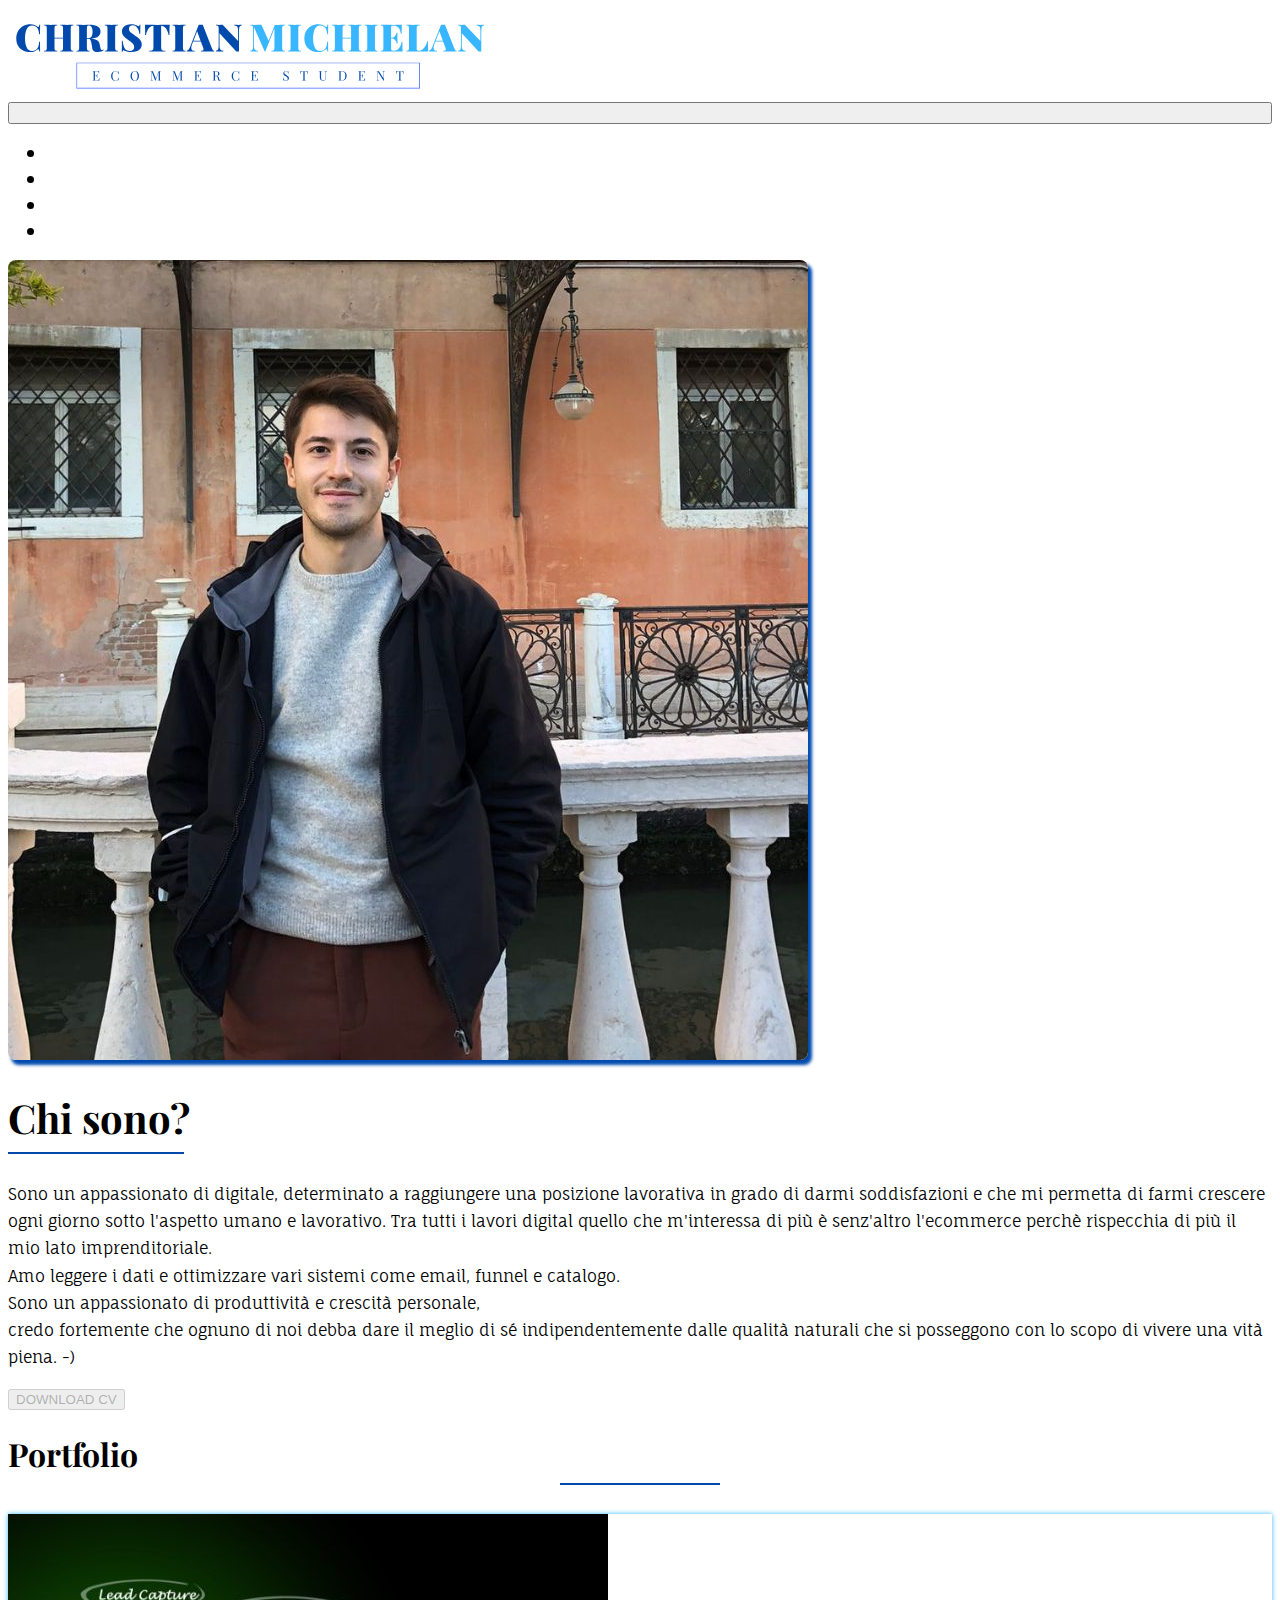
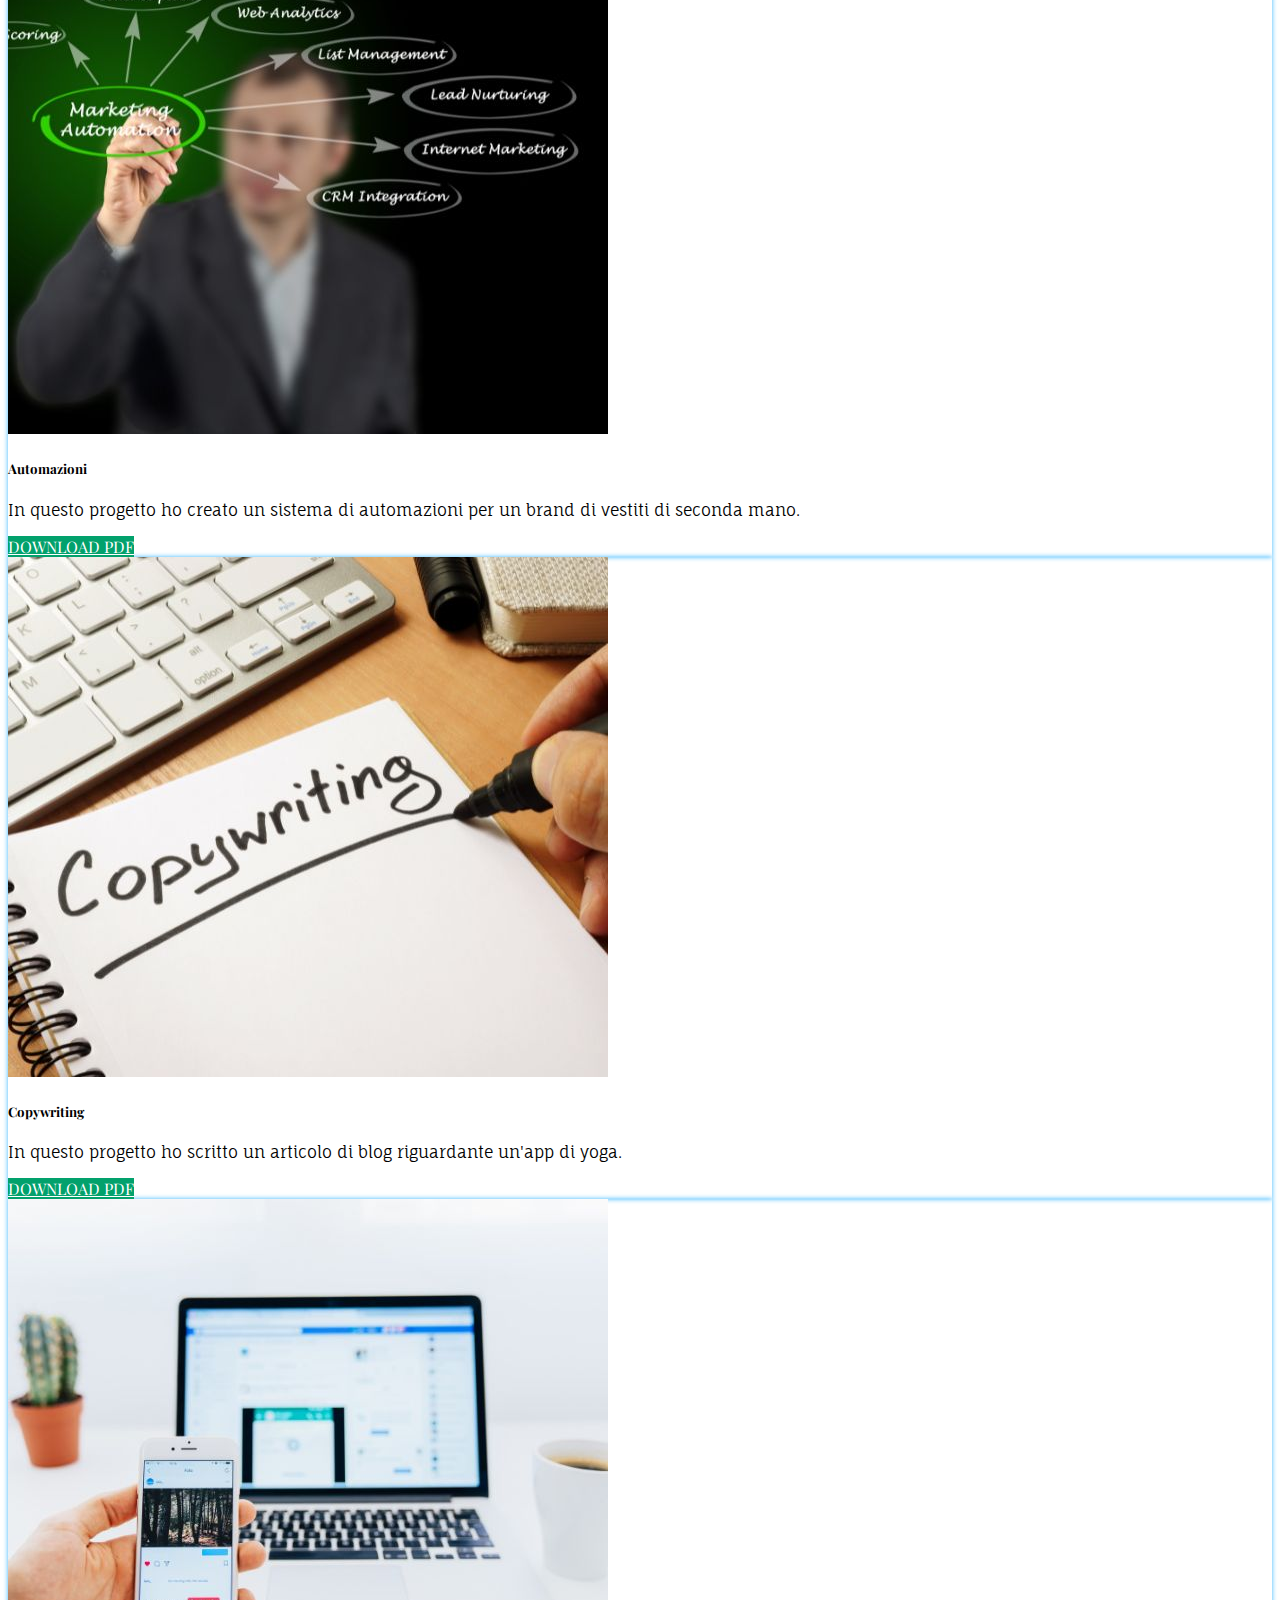
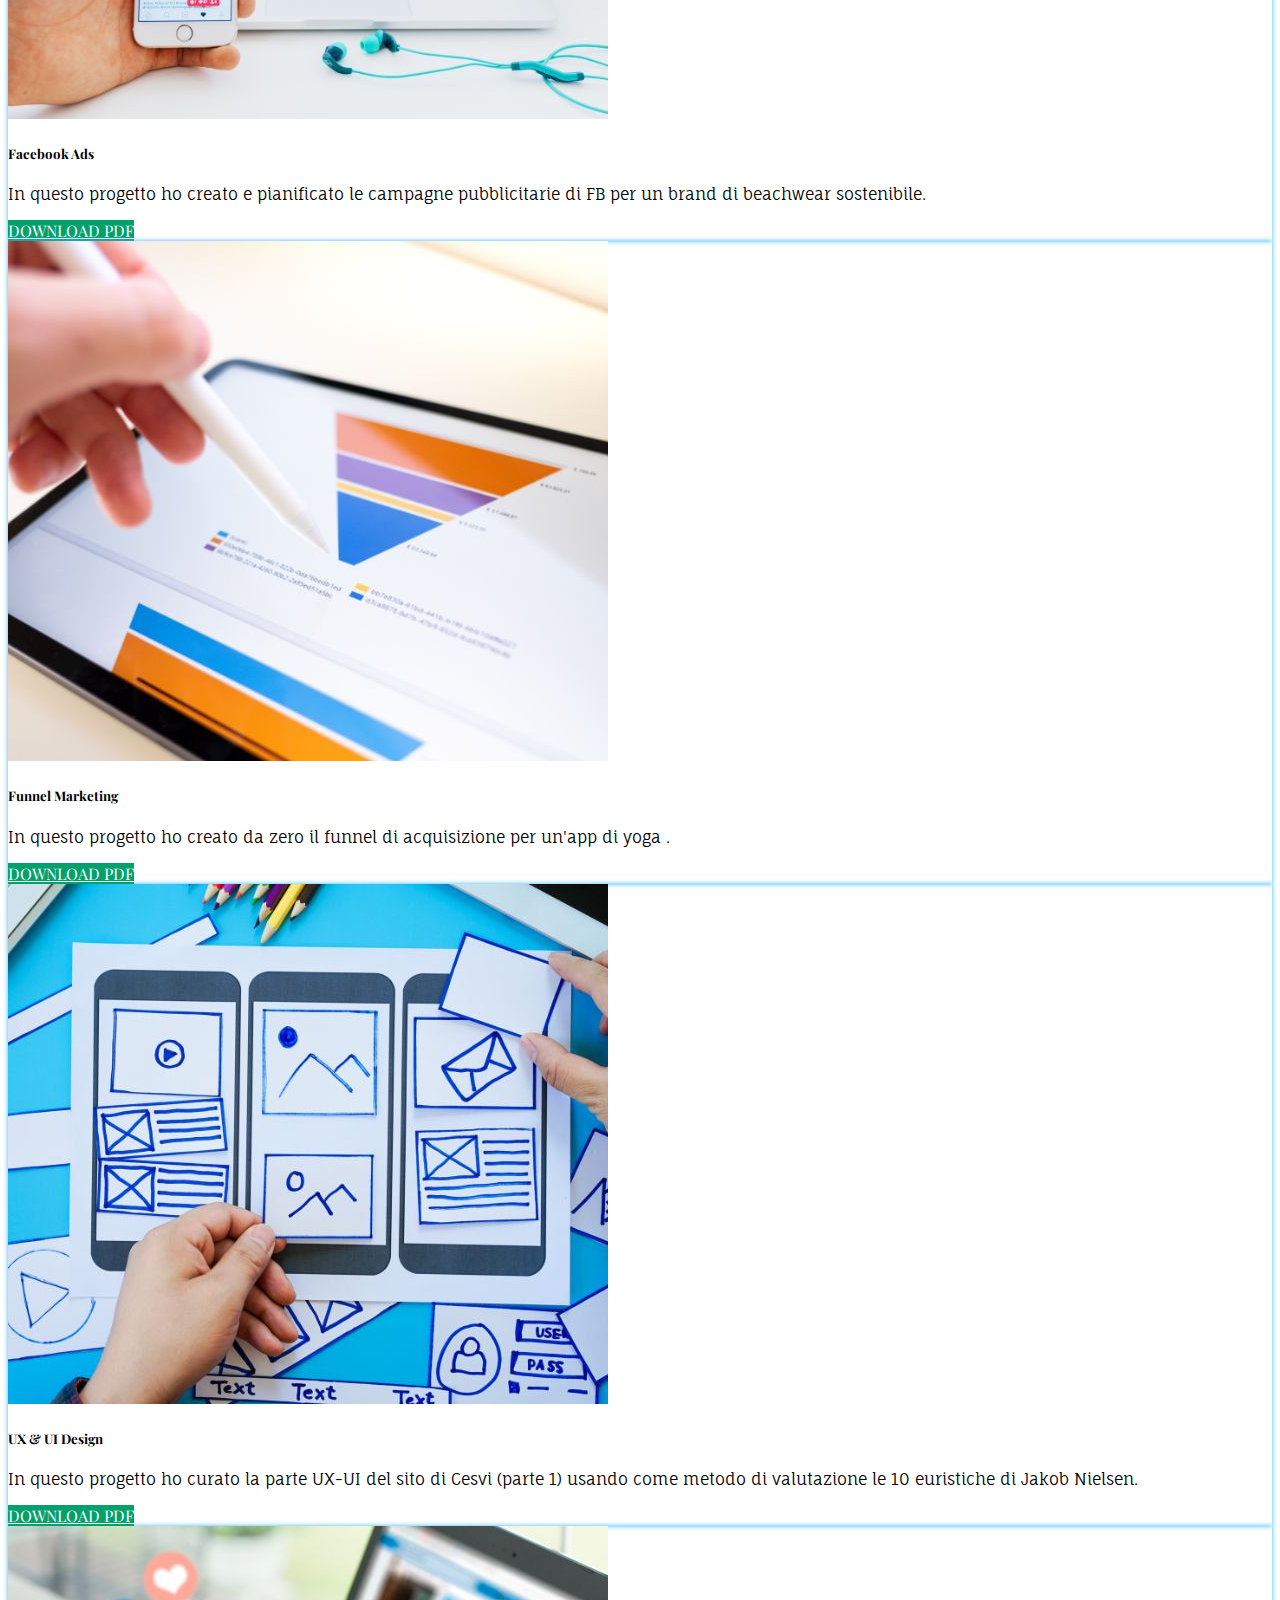
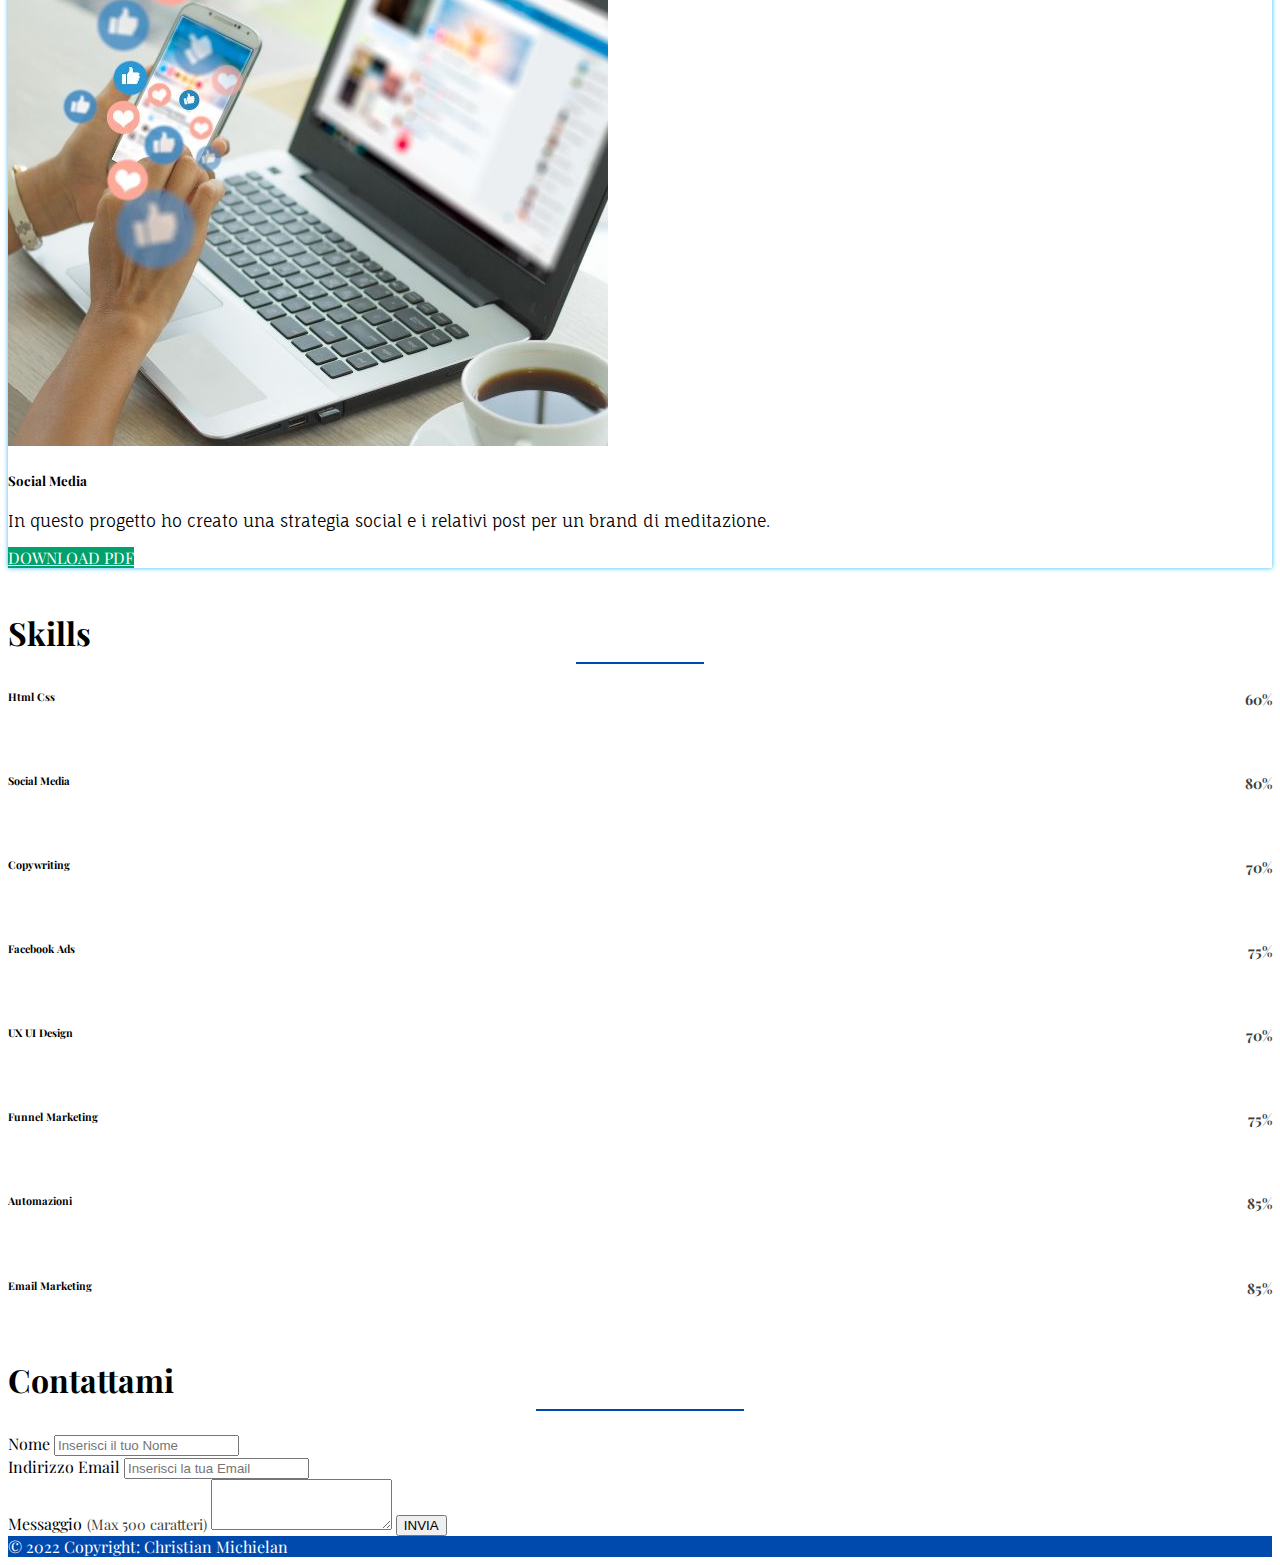
<file: index.html>
<!DOCTYPE html>
<html lang="en">
<head>
    <meta charset="UTF-8">
    <meta http-equiv="X-UA-Compatible" content="IE=edge">
    <meta name="viewport" content="width=device-width, initial-scale=1.0">

    <!-- link Css -->

    <link rel="stylesheet" href="./assets/CSS/style.css">
    
    <!-- link Font Awesome -->

    <link rel="stylesheet" href="https://cdnjs.cloudflare.com/ajax/libs/font-awesome/6.1.2/css/all.min.css" integrity="sha512-1sCRPdkRXhBV2PBLUdRb4tMg1w2YPf37qatUFeS7zlBy7jJI8Lf4VHwWfZZfpXtYSLy85pkm9GaYVYMfw5BC1A==" crossorigin="anonymous" referrerpolicy="no-referrer" />

    <!-- link Bootstrap 5 -->

    <link href="https://cdn.jsdelivr.net/npm/bootstrap@5.0.2/dist/css/bootstrap.min.css" rel="stylesheet"
     integrity="sha384-EVSTQN3/azprG1Anm3QDgpJLIm9Nao0Yz1ztcQTwFspd3yD65VohhpuuCOmLASjC" crossorigin="anonymous">

    <!-- link Google fonts -->


    <link rel="preconnect" href="https://fonts.googleapis.com">
    <link rel="preconnect" href="https://fonts.gstatic.com" crossorigin>
    <link href="https://fonts.googleapis.com/css2?family=Fauna+One&family=Playfair+Display:wght@400;500;700;900&display=swap" rel="stylesheet">

    <title>Christian Michielan</title>
    <link rel="icon" href="./assets/images/favicon.png" sizes="16x16"  type="image/png">
</head>
<body>




<!--Navigation
------------------------>


    <nav class="navbar navbar-expand-lg navbar-light bg-light">
        <div class="container">
          <a class="nbar-brandav" href="index.html"><img class="logo" src="./assets/images/Ecommerce stdent.svg" alt="logo of portfolio"></a>
          <button class="navbar-toggler" type="button" data-bs-toggle="collapse" data-bs-target="#navbarNavDropdown" aria-controls="navbarNavDropdown" aria-expanded="false" aria-label="Toggle navigation">
            <span class="navbar-toggler-icon"></span>
          </button>
          <div class="collapse navbar-collapse" id="navbarNavDropdown">
            <ul class="navbar-nav ms-auto mt-2">
              <li class="nav-item">
                <a class="nav-link"  href="#chi-sono">Chi sono</a>
              </li>
              <li class="nav-item">
                <a class="nav-link" href="#portfolio">Portfolio</a>
              </li>
              <li class="nav-item">
                <a class="nav-link" href="#skills">Skills</a>
              </li>
              <li class="nav-item">
                <a class="nav-link" href="#contact">Contattami</a>
              </li>

              

          </div>
        </div>
      </nav>


<!--About me
------------------------>

      <div id="chi-sono"  class="container my-5">
      <div class="row">
        <div class="col-lg-6 col-md-6 col-12"><img  src="./assets/images/foto.jpg" class="img-fluid"></div>
        <div class="col-lg-6 col-md-6 col-12">
          <h1 class="about-me-title mt-4 mb-4">Chi sono?</h1>
        
         <p class="about-me-text">Sono un appassionato di digitale, determinato a raggiungere una posizione lavorativa 
          in grado di darmi soddisfazioni e che mi permetta di farmi crescere ogni giorno sotto l'aspetto umano e lavorativo.
          Tra tutti i lavori digital quello che m'interessa di più è senz'altro l'ecommerce perchè rispecchia di più il mio lato imprenditoriale.<br>
          Amo leggere i dati e ottimizzare vari sistemi come email, funnel e catalogo.<br>
          Sono un appassionato di produttività e crescità personale, <br>credo fortemente che ognuno di noi debba dare il meglio di sé indipendentemente dalle qualità
          naturali che si posseggono con lo scopo di vivere una vità piena. 

          
          
          
-)</p>

          <button type="button" class="btn btn-lg btn-outline-primary" disabled > Download CV</button>
        </div>

      </div>
      </div>



<!--POrtfolio
------------------------>

    <div class="container">
      <h1 id="portfolio" class="section-port-title mt-5 mb-4 text-center">Portfolio</h1>
    
    
    
    

   
      <div class="row">
        <div class=" col-lg-4 col-md-4 col-12">
      <div class="  card my-3">
        <img src="./assets/images/Automazioni.jpg" class="card-img-top" alt="...">
        <div class="card-body">
          <h5 class="card-title">Automazioni</h5>
          <p class="card-text">In questo progetto ho creato un sistema di automazioni per un brand di vestiti di seconda mano.</p> 
          <a href="./assets/file pdf/Progetto Automazioni di Michielan Christian.pdf" target="_blank" class="btn btn-secondary">Download pdf</a>
        </div>
      </div>
      </div>
      <div class="col-lg-4 col-md-4 col-12">
        <div class=" card my-3">
          <img src="./assets/images/Copywriting.jpg" class="card-img-top" alt="...">
          <div class=" card-body">
            <h5 class="card-title">Copywriting</h5>
            <p class="card-text">In questo progetto ho scritto un articolo di blog riguardante un'app di yoga.</p>
            <a href="./assets/file pdf/Progetto Copywriting di Michielan Christian_compressed.pdf" target="_blank" class="btn btn-secondary">Download pdf</a>
          </div>
        </div>
        </div>
    
     
        <div class="col-lg-4 col-md-4 col-12">
      <div class="card my-3">
        <img src="./assets/images/FB Ads.jpg" class="card-img-top" alt="...">
        <div class="card-body">
          <h5 class="card-title">Facebook Ads</h5>
          <p class="card-text">In questo progetto ho creato e pianificato le campagne pubblicitarie di FB per un brand di beachwear sostenibile.</p>
          <a href="./assets/file pdf/Progetto Facebook ads di Michielan Christian.pdf" target="_blank" class="btn btn-secondary">Download pdf</a>
        </div>
      </div>
      </div>
      </div>


      <div class="row">
        <div class="col-lg-4 col-md-4 col-12">
      <div class=" card my-3">
        <img src="./assets/images/Funnel.jpg" class="card-img-top" alt="...">
        <div class="card-body">
          <h5 class="card-title">Funnel Marketing</h5>
          <p class="card-text">In questo progetto ho creato da zero il funnel di acquisizione per un'app di yoga .</p>
          <a href="./assets/file pdf/Christian Michielan-Funnel Marketing_compressed.pdf" target="_blank" class="btn btn-secondary">Download pdf</a>
        </div>
      </div>
      </div>
      <div class="col-lg-4 col-md-4 col-12">
        <div class="card my-3">
          <img src="./assets/images/Ux design.jpg" class="card-img-top" alt="...">
          <div class="card-body">
            <h5 class="card-title">UX & UI Design</h5>
            <p class="card-text">In questo progetto ho curato la parte UX-UI del sito di Cesvi (parte 1) usando come metodo di valutazione le 10 euristiche di Jakob Nielsen.</p>
            <a href="./assets/file pdf/Progetto Discovery 1 di Michielan Christian_compressed.pdf" target="_blank"  class="btn btn-secondary">Download pdf</a>
          </div>
        </div>
        </div>
    
     
        <div class="col-lg-4 col-md-4 col-12">
      <div class=" card my-3">
        <img src="./assets/images/Social media.jpg" class="card-img-top" alt="...">
        <div class="card-body">
          <h5 class="card-title">Social Media</h5>
          <p class="card-text">In questo progetto ho creato una strategia social e i relativi post per un brand di meditazione.</p>
          <a href="./assets/file pdf/Progetto Social Media di Michielan Christian.pdf" target="_blank" class="btn btn-secondary">Download pdf</a>
        </div>
      </div>
      </div>
      </div>

      
      <a href="https://chrismiki.github.io/Portfolio-Michielan-Christian/progetti.html" class="btn btn-outline-primary  col-md-4 mx-auto mt-2 d-flex  justify-content-center" tabindex="-1" role="button" aria-disabled="true">Mostra tutti</a>

    </div>



<!--Skills
------------------------>


<div class=" skills-box container-sm col-sm-10 col-md-9 my-5 justify-content-start">

  <h1 id="skills" class="section-skills-title mt-5 mb-4 text-center">Skills</h1>

  <h6>Html Css<span class="progress-number">60%</span></h6>
    <div class="progress mb-4"  style="height: 1.2rem;">
       <div class="progress-bar progress-bar-striped progress-bar-animated fade-right" role="progressbar" aria-valuenow="75" aria-valuemin="0" aria-valuemax="100" style="width: 60%"></div>
    </div>
    <h6>Social Media<span class="progress-number">80%</span></h6>
    <div class="progress mb-4"  style="height: 1.2rem;">
      <div class="progress-bar progress-bar-striped progress-bar-animated" role="progressbar" aria-valuenow="75" aria-valuemin="0" aria-valuemax="100" style="width: 80%"></div>
    </div>
    <h6>Copywriting<span class="progress-number">70%</span></h6>
    <div class="progress mb-4"  style="height: 1.2rem;">  
          <div class="progress-bar progress-bar-striped progress-bar-animated" role="progressbar" aria-valuenow="75" aria-valuemin="0" aria-valuemax="100" style="width: 70%"></div>
    </div>
    <h6>Facebook Ads<span class="progress-number">75%</span></h6>
    <div class="progress mb-4"  style="height: 1.2rem;">   
         <div class="progress-bar progress-bar-striped progress-bar-animated" role="progressbar" aria-valuenow="75" aria-valuemin="0" aria-valuemax="100" style="width: 75%"></div>
    </div>
    <h6>UX UI Design<span class="progress-number">70%</span></h6>
    <div class="progress mb-4"  style="height: 1.2rem;">    
        <div class="progress-bar progress-bar-striped progress-bar-animated" role="progressbar" aria-valuenow="75" aria-valuemin="0" aria-valuemax="100" style="width: 70%"></div>
    </div>
    <h6>Funnel Marketing<span class="progress-number">75%</span></h6>
    <div class="progress mb-4"  style="height: 1.2rem;">    
        <div class="progress-bar progress-bar-striped progress-bar-animated" role="progressbar" aria-valuenow="75" aria-valuemin="0" aria-valuemax="100" style="width: 75%"></div>
    </div>
    <h6>Automazioni<span class="progress-number">85%</span></h6>
    <div class="progress mb-4"  style="height: 1.2rem;">  
          <div class="progress-bar progress-bar-striped progress-bar-animated" role="progressbar" aria-valuenow="75" aria-valuemin="0" aria-valuemax="100" style="width: 85%"></div>
    </div>
    <h6>Email Marketing<span class="progress-number">85%</span></h6>
    <div class="progress mb-4"  style="height: 1.2rem;">  
          <div class="progress-bar progress-bar-striped progress-bar-animated" role="progressbar" aria-valuenow="75" aria-valuemin="0" aria-valuemax="100" style="width: 85%"></div>
    </div>
</div>


<!--Contact me
------------------------>



<div id="contact">
<h1 class="section-contact-title mt-5 mb-4 text-center">Contattami</h1>

<form action="POST" data-netlify="true" name="contacts" onsubmit="submit">

<div class="container-lg col-sm-10 col-md-7 ">

  
  <div class="mb-3 my-5">
    <label for="exampleFormControlInput1" class="form-label">Nome</label>
    <input type="text" class="form-control" name="name" id="exampleFormControlInput1" placeholder="Inserisci il tuo Nome"  required >
  </div>
<div class="mb-3">
  <label for="exampleFormControlInput1" class="form-label">Indirizzo Email</label>
  <input type="email" class="form-control" name="email" id="exampleFormControlInput1" placeholder="Inserisci la tua Email"  required >
</div>
<div class="mb-3">
  <label for="exampleFormControlTextarea1" class="form-label">Messaggio</label><span>(Max 500 caratteri)</span>
  <textarea class="form-control" name="message" id="exampleFormControlTextarea1"  rows="3" maxlength="500"></textarea>
  <button class="btn btn-primary mt-3" type="submit">Invia</button>
</div>
</div>
</form>
</div>


  
  





<!--Footer
------------------------>



<footer class="text-center  mt-6 ">
  <section class="d-flex  justify-content-center p-2 bg-social mt-5">

    <div>
      <a href="https://www.facebook.com/christian.michielan/" target="_blank" class="me-4"><i class="fa-brands fa-facebook"></i></a>

      <a href="https://www.instagram.com/michielan_christian/" target="_blank" class="me-4"><i class="fa-brands fa-instagram"></i></a>
      <a href="https://www.linkedin.com/in/christian-michielan-31078522b/" target="_blank" class="me-4"><i class="fa-brands fa-linkedin"></i></a>
      <a href="https://github.com/Chrismiki" target="_blank class="me-4"><i class="fa-brands fa-github"></i></a>

    </div>
  </section>





  <!-- Footer-Copyright
  ------------------------> 



  <div class=" text-center-foot p-4" >
    © 2022 Copyright:
    <a class="text-reset bold">Christian Michielan</a>
  </div>
</footer>



<script src="https://cdn.jsdelivr.net/npm/bootstrap@5.0.2/dist/js/bootstrap.bundle.min.js" 
integrity="sha384-MrcW6ZMFYlzcLA8Nl+NtUVF0sA7MsXsP1UyJoMp4YLEuNSfAP+JcXn/tWtIaxVXM" crossorigin="anonymous"></script>
      
</body>
</html>
</file>
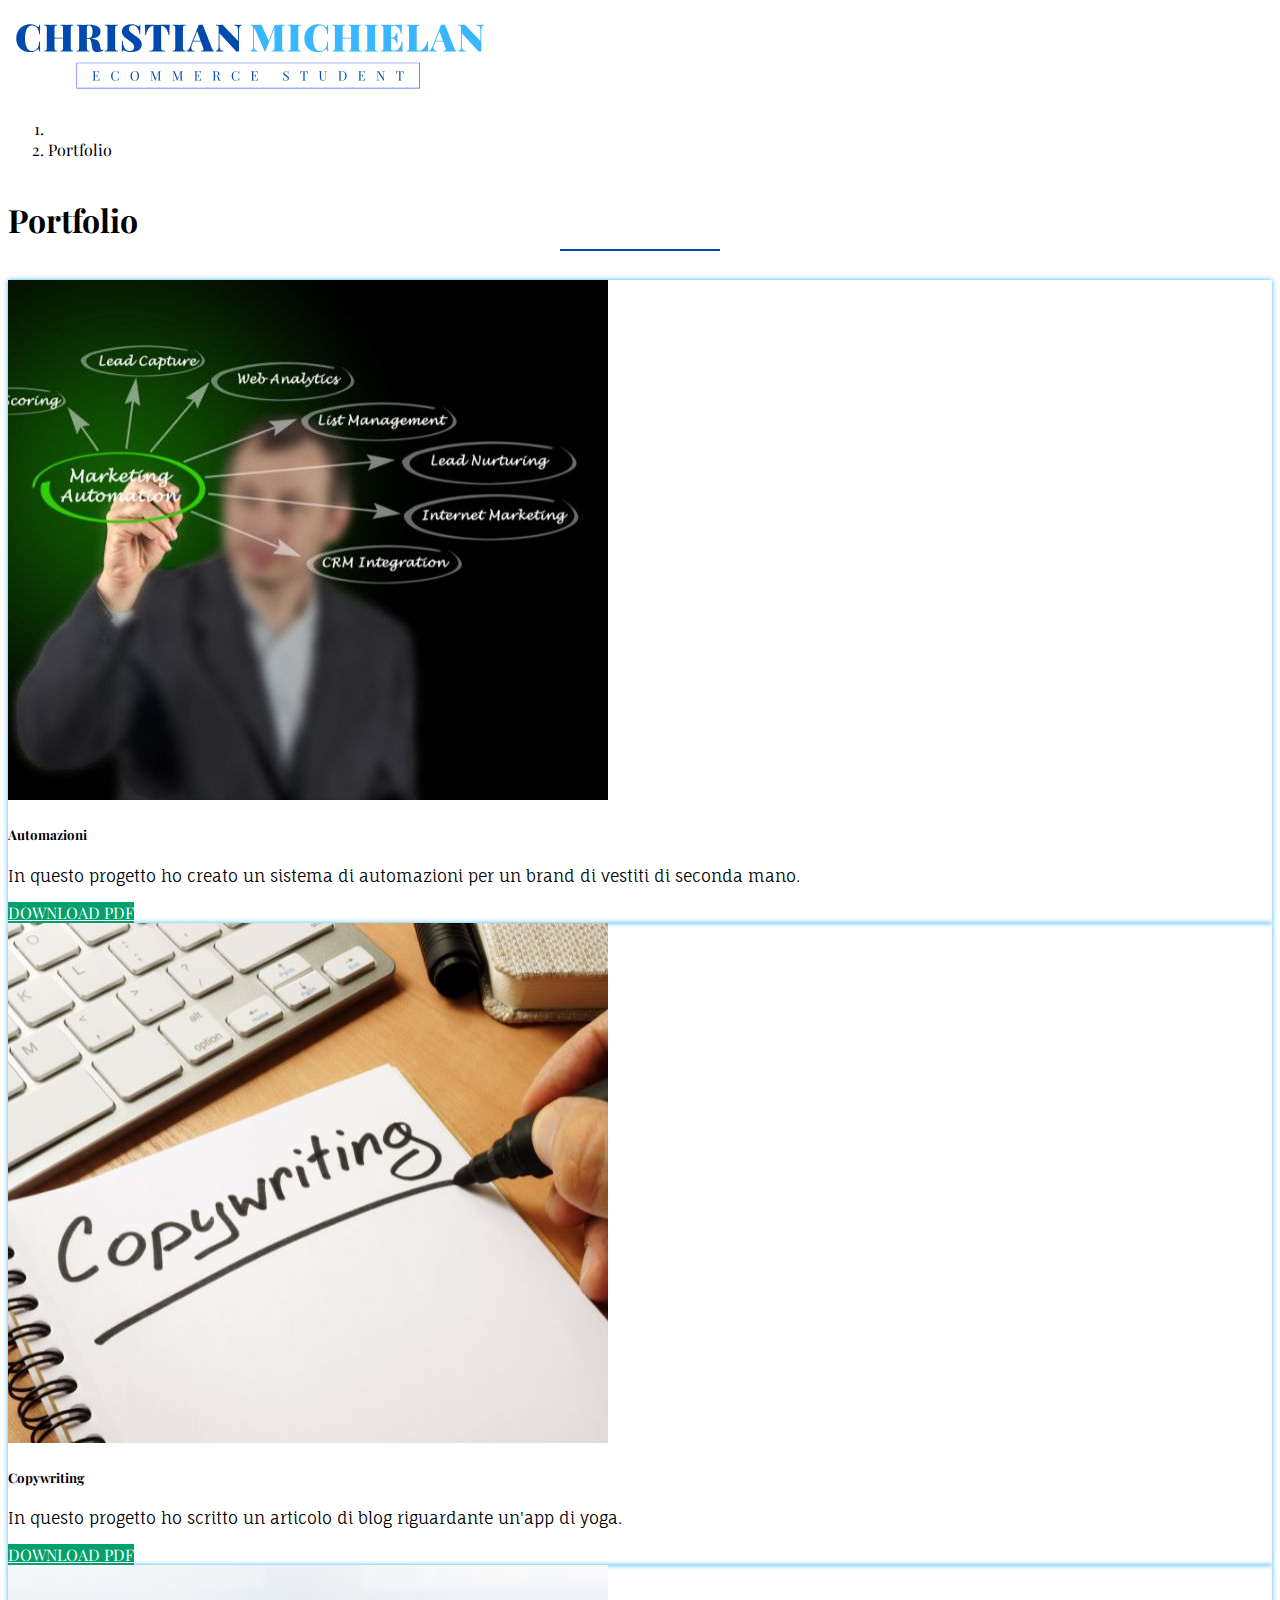
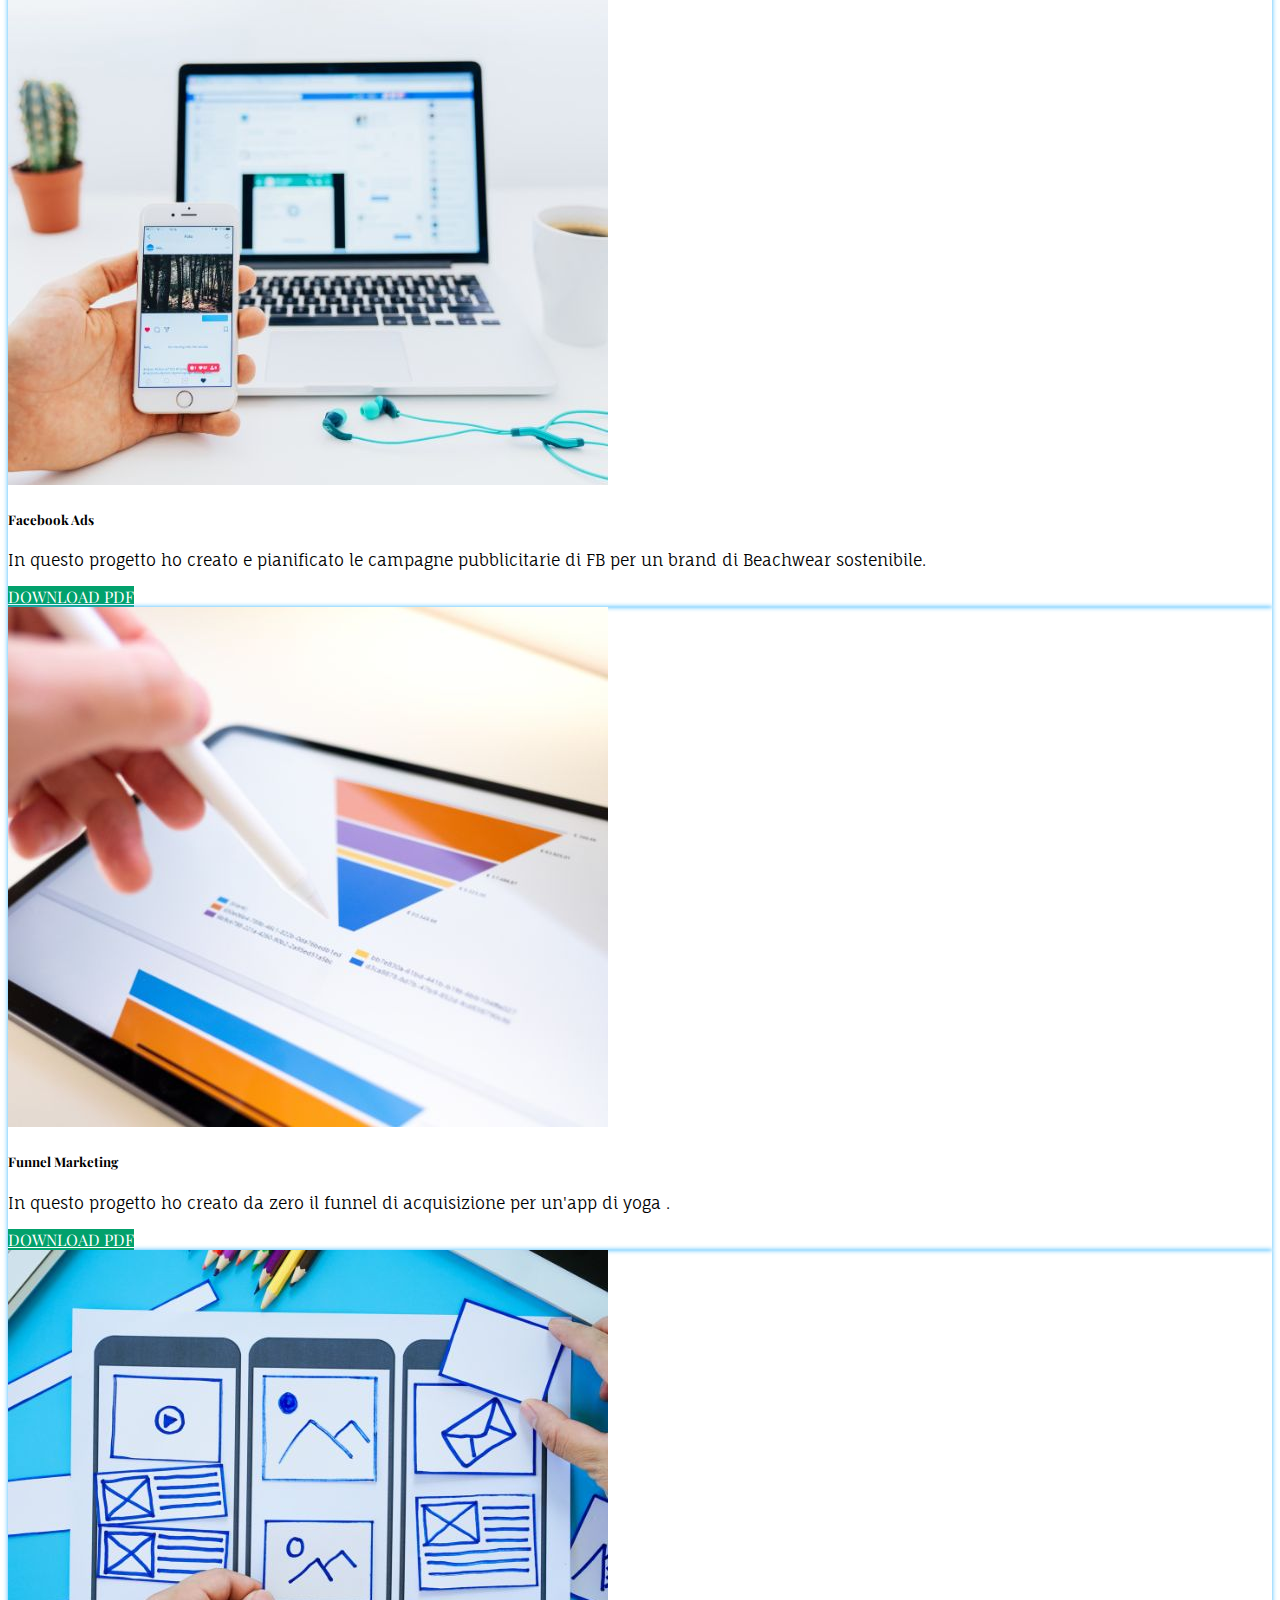
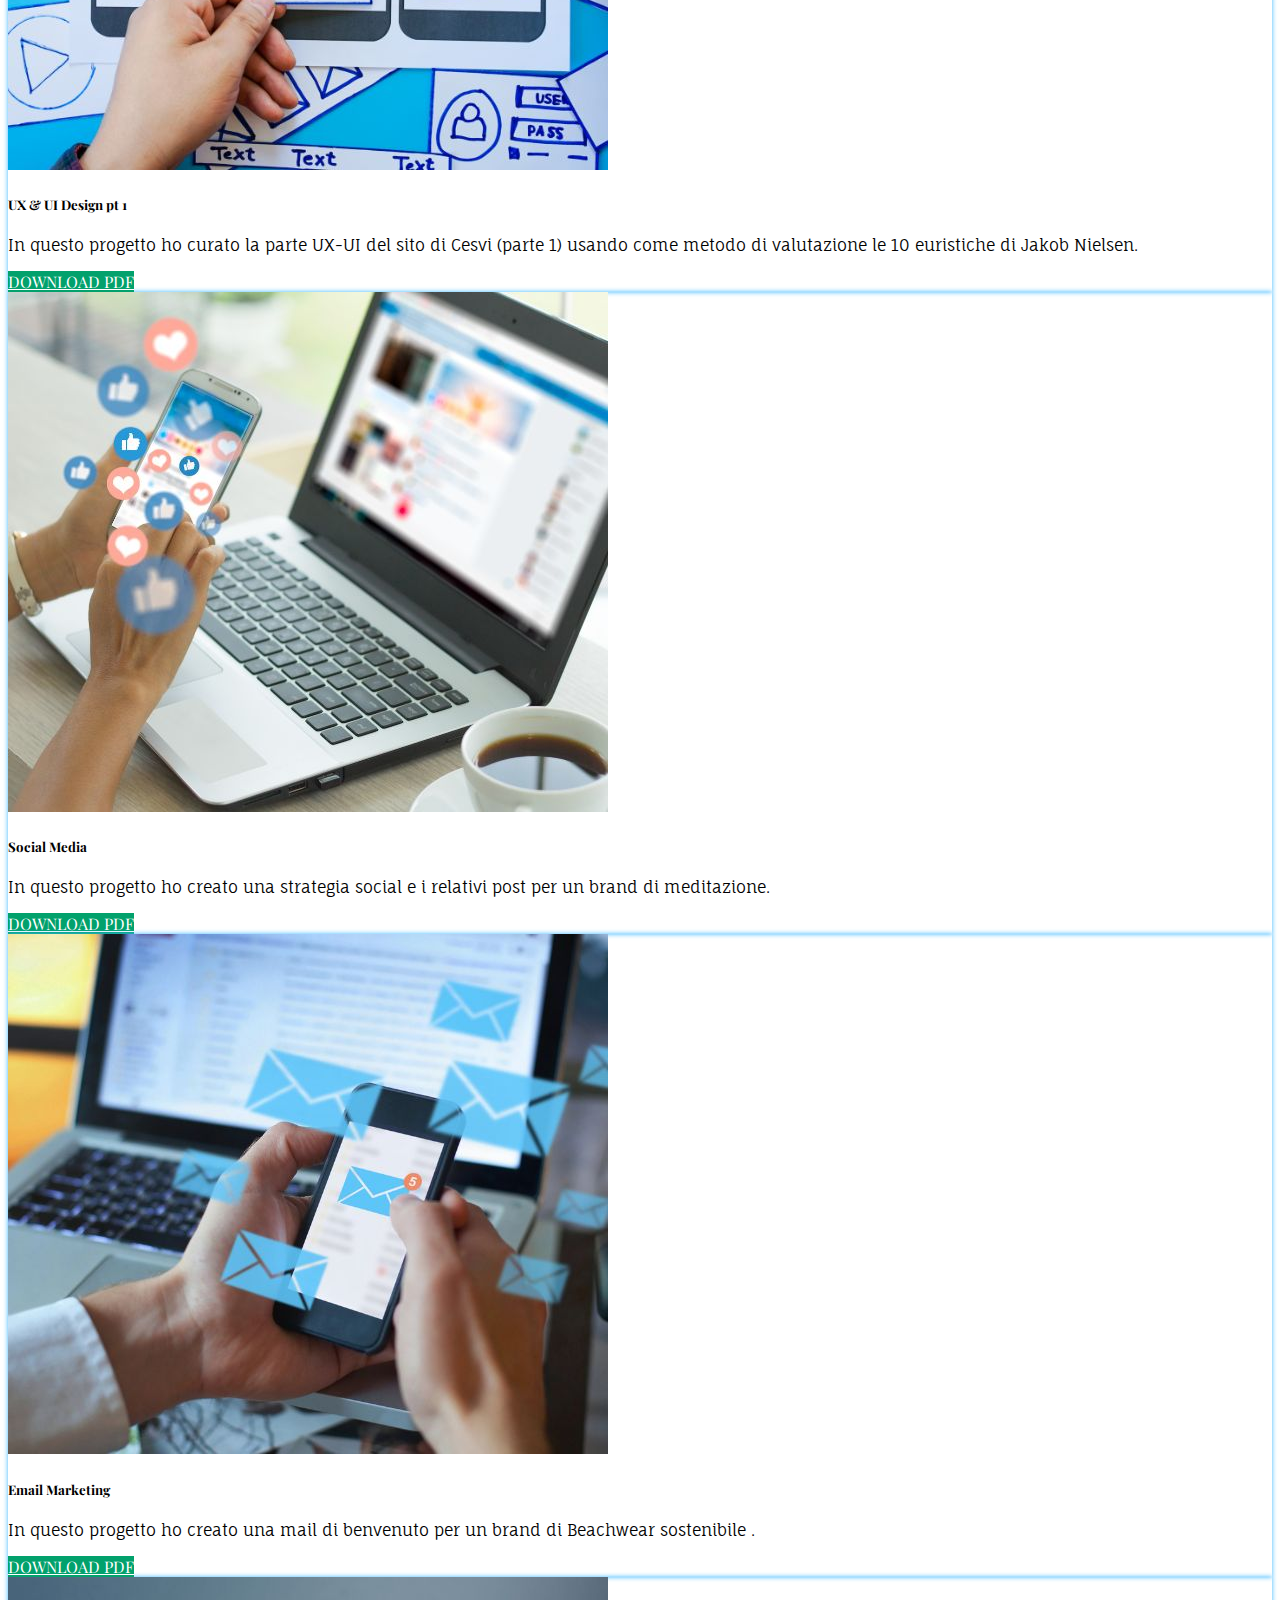
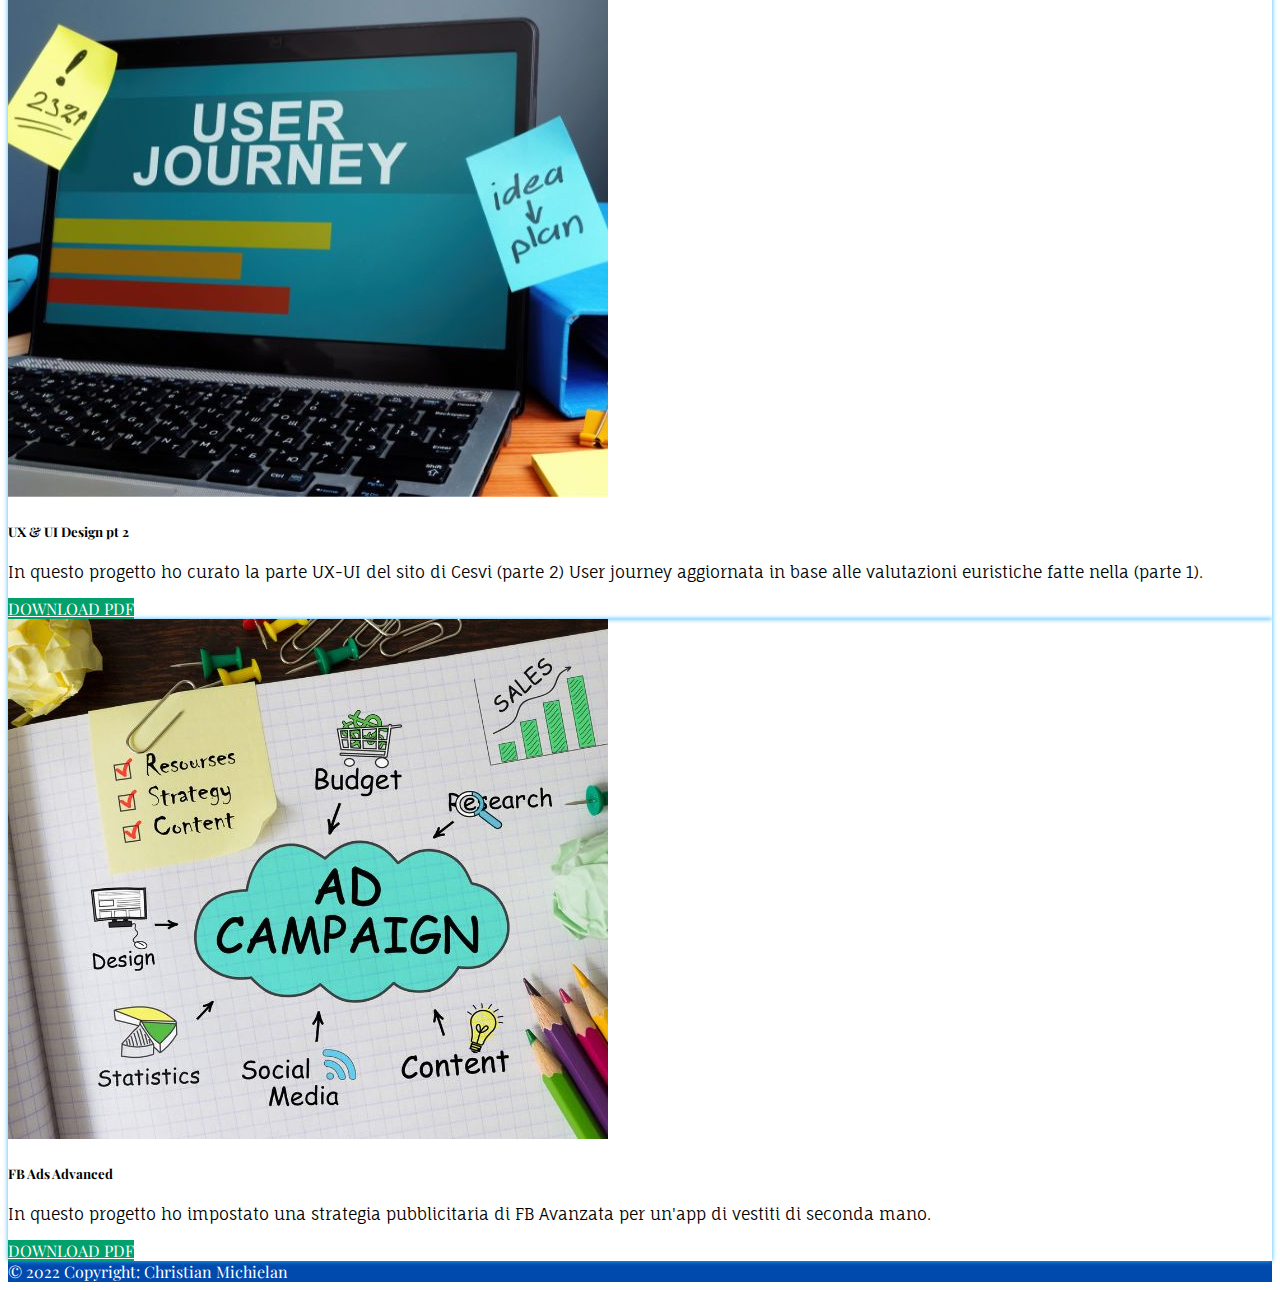
<file: progetti.html>
<!DOCTYPE html>
<html lang="en">
<head>
    <meta charset="UTF-8">
    <meta http-equiv="X-UA-Compatible" content="IE=edge">
    <meta name="viewport" content="width=device-width, initial-scale=1.0">

    <!-- link Css -->

    <link rel="stylesheet" href="./assets/CSS/style.css">
    
    <!-- link Font Awesome -->

    <link rel="stylesheet" href="https://cdnjs.cloudflare.com/ajax/libs/font-awesome/6.1.2/css/all.min.css" integrity="sha512-1sCRPdkRXhBV2PBLUdRb4tMg1w2YPf37qatUFeS7zlBy7jJI8Lf4VHwWfZZfpXtYSLy85pkm9GaYVYMfw5BC1A==" crossorigin="anonymous" referrerpolicy="no-referrer" />

    <!-- link Bootstrap 5 -->

    <link href="https://cdn.jsdelivr.net/npm/bootstrap@5.0.2/dist/css/bootstrap.min.css" rel="stylesheet"
     integrity="sha384-EVSTQN3/azprG1Anm3QDgpJLIm9Nao0Yz1ztcQTwFspd3yD65VohhpuuCOmLASjC" crossorigin="anonymous">

    <!-- link Google fonts -->


    <link rel="preconnect" href="https://fonts.googleapis.com">
    <link rel="preconnect" href="https://fonts.gstatic.com" crossorigin>
    <link href="https://fonts.googleapis.com/css2?family=Fauna+One&family=Playfair+Display:wght@400;500;700;900&display=swap" rel="stylesheet">

    <title>Christian Michielan</title>
    <link rel="icon" href="./assets/images/favicon.png" sizes="16x16"  type="image/png">
</head>
<body>




<!--Navigation
------------------------>


    <nav class="navbar navbar-expand-lg navbar-light bg-light">
        <div class="container justify-content-center">
          <a class="nbar-brandav" href="index.html"><img class="logo" src="./assets/images/Ecommerce stdent.svg" alt="logo of portfolio"></a>
          </button>
        </div>
      </nav>
      <nav class="navbar container justify-content-center " style="--bs-breadcrumb-divider: '>';" aria-label="breadcrumb">
        <ol class="breadcrumb">
          <li class="breadcrumb-item"><a href="https://chrismiki.github.io/Portfolio-Michielan-Christian/">Home</a></li>
          <li class="breadcrumb-item active" aria-current="page">Portfolio</li>
        </ol>
      </nav>


<!--About me
------------------------>



<!--POrtfolio
------------------------>

    <div class="container">
      <h1 id="portfolio" class="section-port-title mt-5 mb-4 text-center">Portfolio</h1>
    
    
    
    

   
      <div class="row">
        <div class=" col-lg-4 col-md-4 col-12">
      <div class="  card my-3">
        <img src="./assets/images/Automazioni.jpg" class="card-img-top" alt="...">
        <div class="card-body">
          <h5 class="card-title">Automazioni</h5>
          <p class="card-text">In questo progetto ho creato un sistema di automazioni per un brand di vestiti di seconda mano.</p> 
          <a href="./assets/file pdf/Progetto Automazioni di Michielan Christian.pdf" target="_blank" class="btn btn-secondary">Download pdf</a>
        </div>
      </div>
      </div>
      <div class="col-lg-4 col-md-4 col-12">
        <div class=" card my-3">
          <img src="./assets/images/Copywriting.jpg" class="card-img-top" alt="...">
          <div class=" card-body">
            <h5 class="card-title">Copywriting</h5>
            <p class="card-text">In questo progetto ho scritto un articolo di blog riguardante un'app di yoga.</p>
            <a href="./assets/file pdf/Progetto Copywriting di Michielan Christian_compressed.pdf" target="_blank" class="btn btn-secondary">Download pdf</a>
          </div>
        </div>
        </div>
    
     
        <div class="col-lg-4 col-md-4 col-12">
      <div class="card my-3">
        <img src="./assets/images/FB Ads.jpg" class="card-img-top" alt="...">
        <div class="card-body">
          <h5 class="card-title">Facebook Ads</h5>
          <p class="card-text">In questo progetto ho creato e pianificato le campagne pubblicitarie di FB per un brand di Beachwear sostenibile.</p>
          <a href="./assets/file pdf/Progetto Facebook ads di Michielan Christian.pdf" target="_blank" class="btn btn-secondary">Download pdf</a>
        </div>
      </div>
      </div>
      </div>


      <div class="row">
        <div class="col-lg-4 col-md-4 col-12">
      <div class=" card my-3">
        <img src="./assets/images/Funnel.jpg" class="card-img-top" alt="...">
        <div class="card-body">
          <h5 class="card-title">Funnel Marketing</h5>
          <p class="card-text">In questo progetto ho creato da zero il funnel di acquisizione per un'app di yoga .</p>
          <a href="./assets/file pdf/Christian Michielan-Funnel Marketing_compressed.pdf" target="_blank" class="btn btn-secondary">Download pdf</a>
        </div>
      </div>
      </div>
      <div class="col-lg-4 col-md-4 col-12">
        <div class="card my-3">
          <img src="./assets/images/Ux design.jpg" class="card-img-top" alt="...">
          <div class="card-body">
            <h5 class="card-title">UX & UI Design pt 1</h5>
            <p class="card-text">In questo progetto ho curato la parte UX-UI del sito di Cesvi (parte 1) usando come metodo di valutazione le 10 euristiche di Jakob Nielsen.</p>
            <a href="./assets/file pdf/Progetto Discovery 1 di Michielan Christian_compressed.pdf" target="_blank"  class="btn btn-secondary">Download pdf</a>
          </div>
        </div>
        </div>
    
     
        <div class="col-lg-4 col-md-4 col-12">
      <div class=" card my-3">
        <img src="./assets/images/Social media.jpg" class="card-img-top" alt="...">
        <div class="card-body">
          <h5 class="card-title">Social Media</h5>
          <p class="card-text">In questo progetto ho creato una strategia social e i relativi post per un brand di meditazione.</p>
          <a href="./assets/file pdf/Progetto Social Media di Michielan Christian.pdf" target="_blank" class="btn btn-secondary">Download pdf</a>
        </div>
      </div>
      </div>





      </div>

      <div class="row">
        <div class="col-lg-4 col-md-4 col-12">
      <div class=" card my-3">
        <img src="./assets/images/Email Marketing.jpg" class="card-img-top" alt="...">
        <div class="card-body">
          <h5 class="card-title">Email Marketing</h5>
          <p class="card-text">In questo progetto ho creato una mail di benvenuto per un brand di Beachwear sostenibile  .</p>
          <a href="./assets/file pdf/Progetto Email Marketing di Michielan Christian.pdf" target="_blank" class="btn btn-secondary">Download pdf</a>
        </div>
      </div>
      </div>
      <div class="col-lg-4 col-md-4 col-12">
        <div class="card my-3">
          <img src="./assets/images/Ux design 2.jpg" class="card-img-top" alt="...">
          <div class="card-body">
            <h5 class="card-title">UX & UI Design pt 2</h5>
            <p class="card-text">In questo progetto ho curato la parte UX-UI del sito di Cesvi (parte 2) User journey aggiornata in base alle valutazioni euristiche fatte nella (parte 1).</p>
            <a href="./assets/file pdf/Progetto Discovery2 di Michielan Christian.pdf" target="_blank"  class="btn btn-secondary">Download pdf</a>
          </div>
        </div>
        </div>
    
     
        <div class="col-lg-4 col-md-4 col-12">
      <div class=" card my-3">
        <img src="./assets/images/FB Ads 2.jpg" class="card-img-top" alt="...">
        <div class="card-body">
          <h5 class="card-title">FB Ads Advanced</h5>
          <p class="card-text">In questo progetto ho impostato una strategia pubblicitaria di FB Avanzata per un'app di vestiti di seconda mano.</p>
          <a href="./assets/file pdf/Progetto Facebook Ads Advanced di  Michielan Christian_compressed_compressed.pdf" target="_blank" class="btn btn-secondary">Download pdf</a>
        </div>
      </div>
      </div>




      
      </div>

      
    </div>




  





<!--Footer
------------------------>



<footer class="text-center  mt-6 ">
  <section class="d-flex  justify-content-center p-2 bg-social mt-5">

    <div>
      <a href="https://www.facebook.com/christian.michielan/" target="_blank" class="me-4"><i class="fa-brands fa-facebook"></i></a>

      <a href="https://www.instagram.com/michielan_christian/" target="_blank" class="me-4"><i class="fa-brands fa-instagram"></i></a>
      <a href="https://www.linkedin.com/in/christian-michielan-31078522b/" target="_blank" class="me-4"><i class="fa-brands fa-linkedin"></i></a>
      <a href="https://github.com/Chrismiki" target="_blank class="me-4"><i class="fa-brands fa-github"></i></a>

    </div>
  </section>





  <!-- Footer-Copyright
  ------------------------> 



  <div class=" text-center-foot p-4" >
    © 2022 Copyright:
    <a class="text-reset bold">Christian Michielan</a>
  </div>
</footer>



<script src="https://cdn.jsdelivr.net/npm/bootstrap@5.0.2/dist/js/bootstrap.bundle.min.js" 
integrity="sha384-MrcW6ZMFYlzcLA8Nl+NtUVF0sA7MsXsP1UyJoMp4YLEuNSfAP+JcXn/tWtIaxVXM" crossorigin="anonymous"></script>
      
</body>
</html>
</file>
<file: assets/CSS/style.css>
* {
    box-sizing: border-box;
    margin: 0 aut0;
}




/* General section-----------
----------------------------------- */

html {
    scroll-behavior: smooth;
}

body {

font-family: 'Fauna One', serif;
font-family: 'Playfair Display', serif;

}


p {
    font-family:'Fauna One', serif;
}

.btn {
    text-transform: uppercase;

}

span {
    font-size: 0.9rem;
    padding-left: 0.3rem;
    color: rgb(62, 62, 62);
}

a {
    color: #fff;
}

/* Navigation section-----------
----------------------------------- */


.logo {
    width: 30rem;
    margin: 0;
    padding: 0;
}

.display-4 {
    font-weight: 900;
}

.nav-item {
    font-size: 1.3rem;
    font-family: 'Fauna One', serif;
    margin-right: 0.7rem;
}





/* About-me section-----------
----------------------------------- */

.col {
   border: 2px solid black;
}

.img-fluid {
    border-radius: 0.5rem;
    box-shadow: 0.2rem 0.3rem 0.2rem #004AAD;
}

.about-me-title {
    font-family: 'Playfair Display', serif;
    font-size: 2.5rem;
    
}

.about-me-title::after {
    content: "";
    display: block;
    width: 11rem;
    height: 2px;
    background-color:#004AAD;
    margin-top: 0.5rem;
    
}




.about-me-text {
  line-height: 1.7;
}

.btn-outline-primary {
    transform: scale(1);
    transition: trasform 250ms;
}

.btn-outline-primary:hover {
    transform: scale(1.1);
}





/* Portfolio section-----------
----------------------------------- */



.section-port-title::after {
    content: "";
    display: block;
    max-width: 10rem;
    height: 2px;
    background-color:#004AAD;
    margin: 0.5rem auto;
   

}



.skills-box {
    margin: 0;
}


.btn-secondary {
    background-color: #02a16c !important;
    border: #02a16c !important;
    transform: scale(1);
    transition: trasform 250ms;

}

.btn-secondary:hover {
    background-color: #07bb5e !important;
    border: #07bb5e  !important;
    transform: scale(1.1);
}


.card {
    box-shadow: 0rem 0rem 0.3rem #38B6FF; 
}



/* SKills section-----------
----------------------------------- */



.section-skills-title::after {
    content: "";
    display: block;
    max-width: 8rem;
    height: 2px;
    background-color: #004AAD;
    margin: 0.5rem auto;
   

}

.progress-number {
    float: right;
}



/* Contact-me section-----------
----------------------------------- */



.section-contact-title::after {
    content: "";
    display: block;
    width: 13rem;
    height: 2px;
    background-color:#004AAD;
    margin: 0.5rem auto;
   

}







/* Footer section-----------
----------------------------------- */


.fa-brands {
    font-size: 1.8rem;
    color:#fff;
}



.bg-social {
    background-color: #0275D8;
}



.text-center-foot {
    background-color: #004AAD;
    color: #fff;
}

.text-reset {
    text-decoration: none;
}

/* Responsive Navigation-----------
----------------------------------- */


@media screen and (min-width:992px) {
    .container{
        display: flex;
        flex-direction: column;
    }
    
}

@media screen and (max-width:777px) {
    .logo{
      width: 23rem;
    }
    
}


@media screen and (max-width:416px) {
    .logo{
      width: 18rem;
    }
    
}

@media screen and (max-width:360px) {
    .logo{
      width: 15rem;
    }
    
}

@media screen and (max-width:280px) {
    .logo{
      width: 12rem;
    }
    
}
</file>
